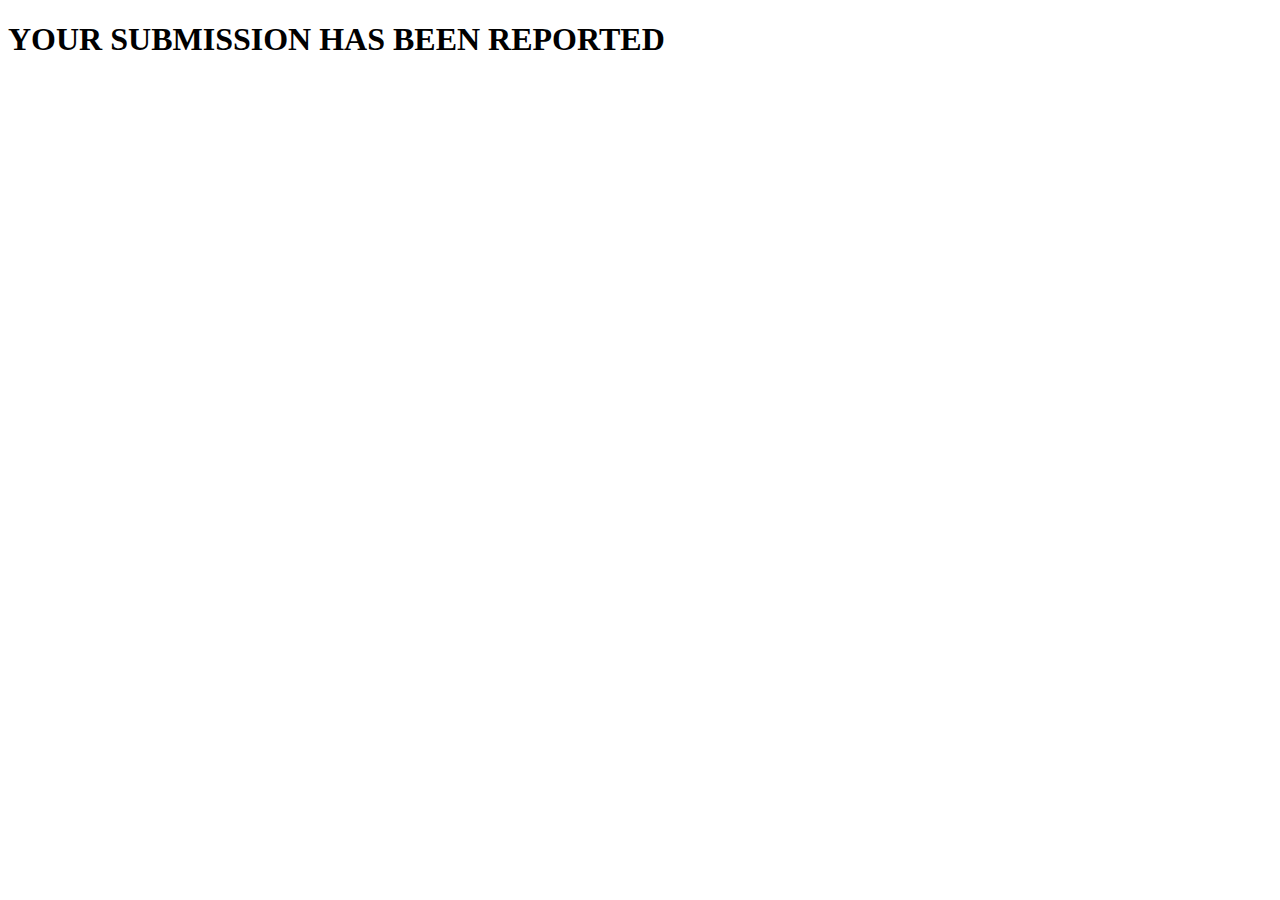
<file: success.html>
<!DOCTYPE html>
<html lang="en">
<head>
    <meta charset="UTF-8">
    <meta http-equiv="X-UA-Compatible" content="IE=edge">
    <meta name="viewport" content="width=device-width, initial-scale=1.0">
    <title>Document</title>
</head>
<body>
    <h1>YOUR SUBMISSION HAS BEEN REPORTED</h1>
</body>
</html>
</file>
